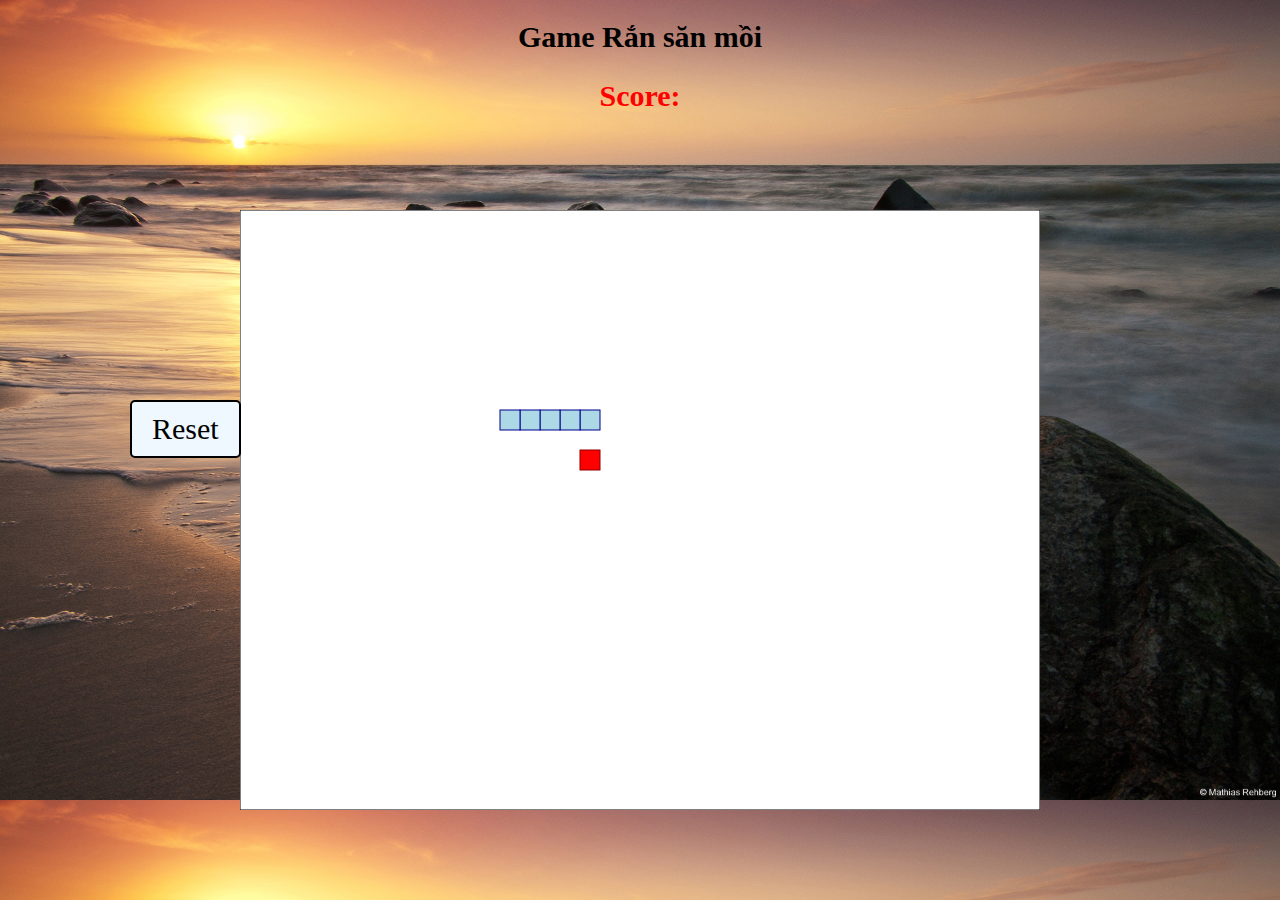
<file: Index.html>
<!DOCTYPE html>
<html lang="en">
<head>
    <meta charset="UTF-8">
    <title>Title</title>
    <link rel="stylesheet" href="SnakeStyle.css">
    <link href="https://fonts.googleapis.com/css?family=Antic+Slab" rel="stylesheet">
</head>
<body id="body" >
<h2 id="title">Game Rắn săn mồi</h2>
<!--<img src="Baltic%20Shore%20(Rügen,%20Germany).jpg" alt="" id="picture">-->
<canvas width="800" height="600" id="canvas"></canvas>
<h4 id="score">Score: </h4>
<button type="reset" id="reset" onclick="reset()">Reset</button>
</body>
<script src="ActionSnakev2.js"></script>
<script src="Snakev2.js"></script>
<script src="Applev2.js"></script>
<script src="Snakev2.js"></script>
</html>
</file>
<file: SnakeStyle.css>
#canvas {
    position: absolute;
    top: 50%;
    left: 50%;
    transform: translate(-50%, -50%);
    margin-top: 60px;
}
#score{
    text-align: center;
    font-size: 30px;
    margin-top: 0px;
    color: red;
}
#title{
    text-align: center;
    font-size: 30px;
    margin-top: 20px;
    border: red;
}
#reset{
    position: absolute;
    font-family: "Times New Roman";
    font-size: 30px;
    border-radius: 5px;
    border: 2px solid black;
    padding: 10px 20px;
    background-color: aliceblue;
    top: 400px;
    left: 130px;
}
#reset:hover{
    background-color: yellowgreen;
    color: red;

}
body{
    background-image: url("Baltic Shore (Rügen, Germany).jpg");
    background-size: cover;
}
</file>
